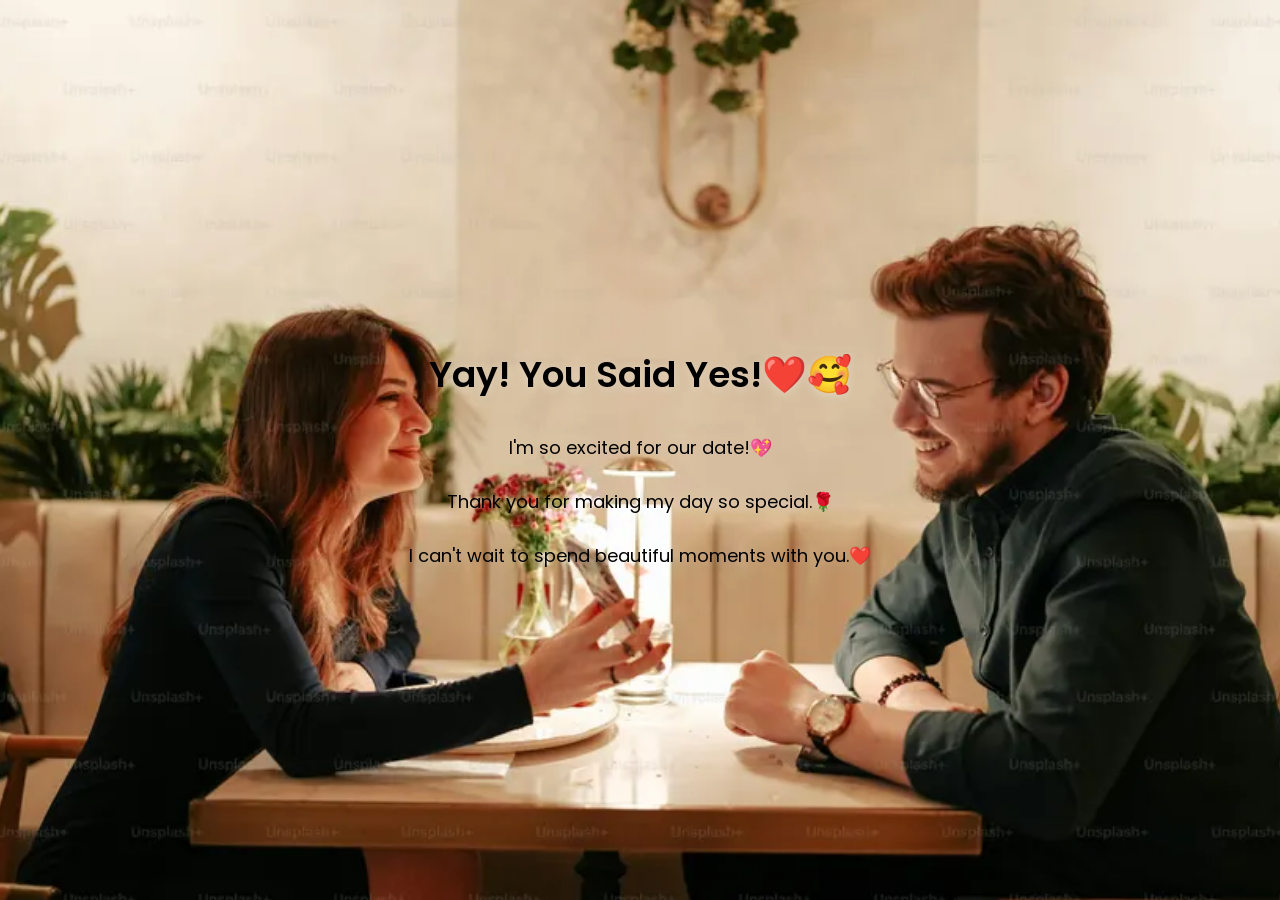
<file: templates/final.html>
<!DOCTYPE html>
<html>
<head>
    <title>Final</title>
    <link rel="stylesheet" href="/static/css/style.css">
</head>
<body>
    <h1>Yay! You Said Yes!❤️🥰</h1>

<p>
I'm so excited for our date!💖<br><br>
Thank you for making my day so special.🌹<br><br>
I can't wait to spend beautiful moments with you.❤️
</p>


<body style="background-image: url('/static/images/final.webp');">

    <audio autoplay loop>
    <source src="/static/audio/audio.wav" type="audio/wav">
</audio>

    <script>
        document.addEventListener("click", function () {
            document.getElementById("bgMusic").play();
        }, { once: true });
    </script>

</body>
</html>
</file>
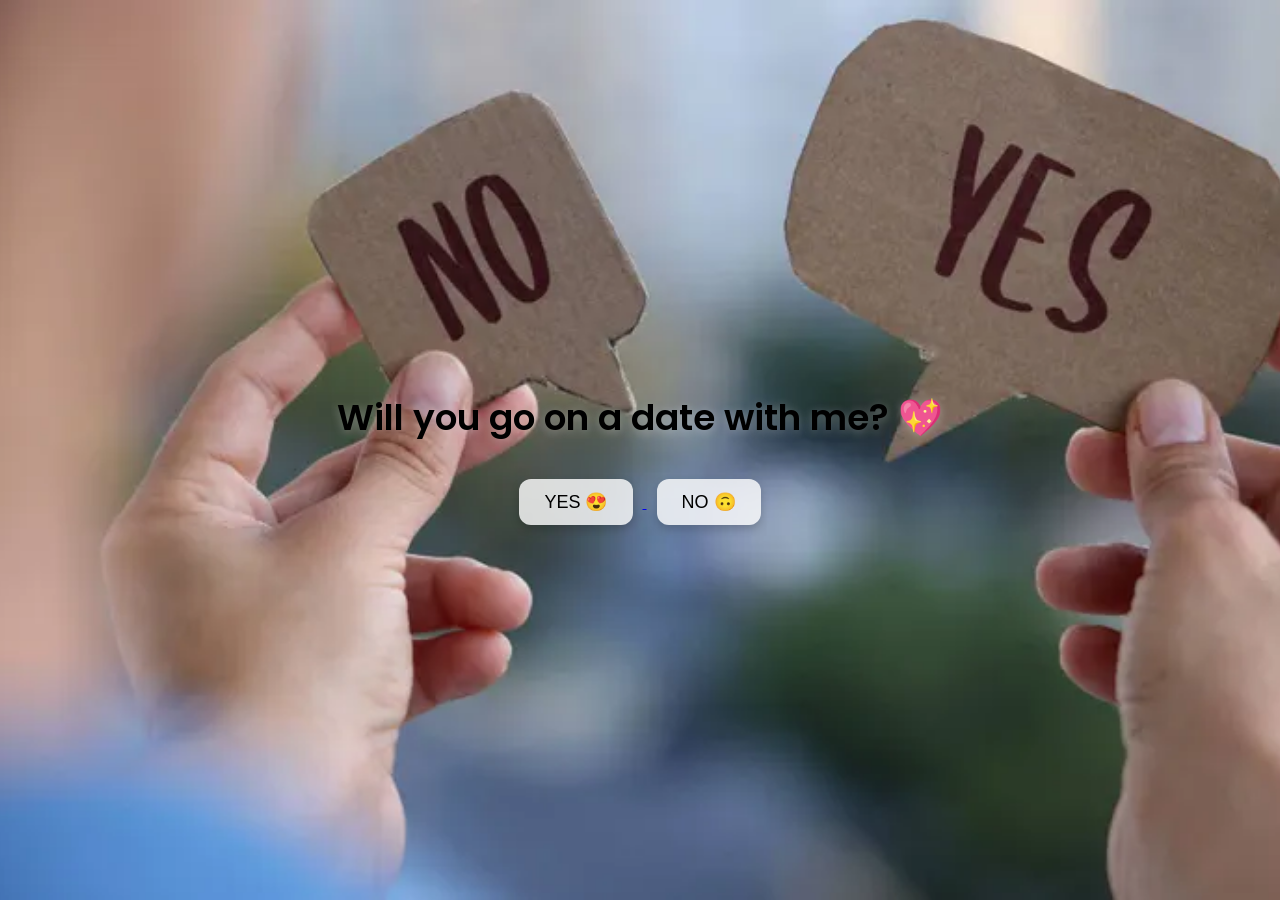
<file: templates/question.html>
<!DOCTYPE html>
<html>
<head>
    <title>Question 💖</title>

    <link rel="stylesheet" href="/static/css/style.css">
</head>

<body>

    <h1>Will you go on a date with me? 💖</h1>

    <div class="buttons">
        <a href="/activity">
            <button class="yes">YES 😍</button>
        </a>

        <button class="no" id="noBtn">NO 🙃</button>
    </div>

    <script>
        const noBtn = document.getElementById("noBtn");

        noBtn.addEventListener("mouseover", function () {
            const x = Math.random() * (window.innerWidth - 100);
            const y = Math.random() * (window.innerHeight - 100);

            noBtn.style.position = "absolute";
            noBtn.style.left = x + "px";
            noBtn.style.top = y + "px";
        });
    </script>

<body style="background-image: url('/static/images/yes-or-no.webp');">

<audio autoplay loop>
    <source src="/static/audio/audio5.wav" type="audio/wav">
</audio>

    <script>
        document.addEventListener("click", function () {
            document.getElementById("bgMusic").play();
        }, { once: true });
    </script>

</body>
</html>
</file>
<file: static/css/style.css>
@import url('https://fonts.googleapis.com/css2?family=Poppins:wght@300;400;600&display=swap');

body {
    margin: 0;
    min-height: 100vh;

    display: flex;
    justify-content: center;
    align-items: center;
    flex-direction: column;

    text-align: center;

    background-size: cover;
    background-position: center;
    background-repeat: no-repeat;

    font-family: 'Poppins', sans-serif;
    color: black;
}

/* HEADINGS */
h1 {
    font-size: 36px;
    font-weight: 600;
    color: black;
    text-shadow: 0 2px 10px rgba(255,255,255,0.3);
}

/* PARAGRAPHS */
p {
    font-size: 18px;
    color: black;
    margin: 8px;
}

/* BUTTON STYLE */
button {
    padding: 12px 25px;
    margin: 10px;

    font-size: 18px;
    font-weight: 500;

    border: none;
    border-radius: 12px;

    cursor: pointer;

    background: rgba(255,255,255,0.8);
    color: black;

    transition: 0.3s ease;
    box-shadow: 0 4px 10px rgba(0,0,0,0.2);
}

/* BUTTON HOVER */
button:hover {
    transform: scale(1.05);
    background: #ff4d6d;
    color: white;
}

/* INPUT (DATE PICKER) */
input[type="date"] {
    padding: 12px;
    font-size: 16px;

    border-radius: 10px;
    border: none;

    outline: none;

    background: rgba(255,255,255,0.8);
    color: black;
}

/* FINAL MESSAGE BOX */
.final-message {
    color: black;
    font-weight: 600;
    font-size: 20px;

    background: rgba(255,255,255,0.7);
    padding: 12px 18px;
    border-radius: 12px;

    max-width: 80%;
}
</file>
